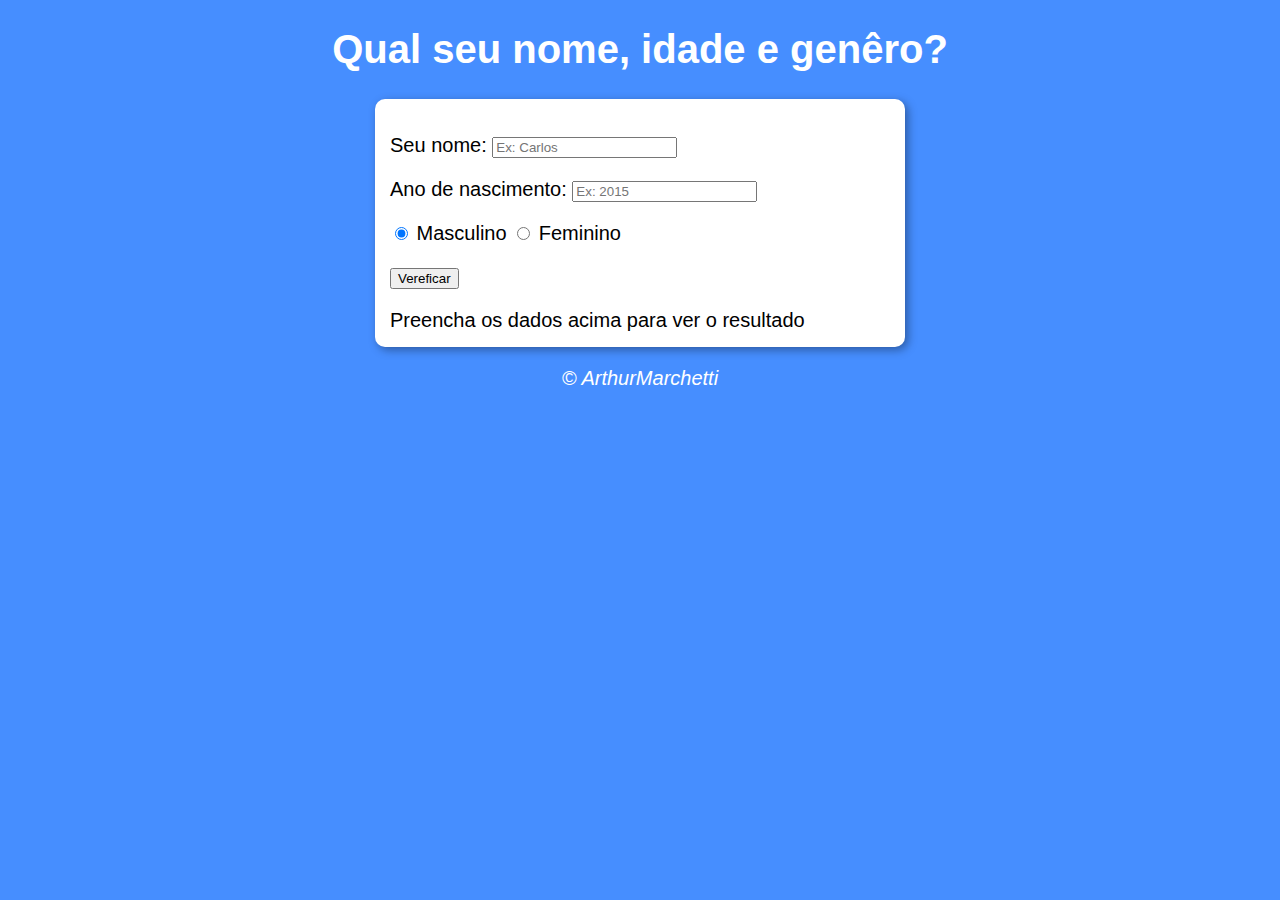
<file: index.html>
<!DOCTYPE html>
<html lang="en">
<head>
    <meta charset="UTF-8">
    <meta name="viewport" content="width=device-width, initial-scale=1.0">
    <title>Idade</title>
    <link rel="stylesheet" href="index.css">
    <script src="index.js" defer></script>
</head>
<body>

    <header>
    <h1>Qual seu nome, idade e genêro?</h1>
    </header>

    <section class="hud">
        <div>
            <p class="espacoNome">
                Seu nome:
                <input type="text" placeholder="Ex: Carlos" name="nome" id="nome">
            </p>
            <p class="espacoIdade">
                Ano de nascimento:
                <input type="number" name="txtano" id="txtano" min="0" placeholder="Ex: 2015">
            </p>
            <p class="espacoSexo">
                <input type="radio" name="radsex" id="mas" checked>
                <label for="mas">Masculino</label>
                <input type="radio" name="radsex" id="fem">
                <label for="fem">Feminino</label>
            </p>
            <p>
                <button onclick="vereficar()">Vereficar</button>
            </p>
        </div>
        <div id="res">
            Preencha os dados acima para ver o resultado
        </div>
    </section>

    <footer>
        <p>&copy; ArthurMarchetti</p>
    </footer>
</body>
</html>
</file>
<file: index.css>
body{
    background-color: rgb(70, 142, 266);
    font: normal 15pt Arial;
}

header{
    color: white;
    text-align: center;
}

section{
    background-color: white;
    border-radius: 10px;
    padding: 15px;
    width: 500px;
    margin: auto;
    box-shadow: 3px 3px 10px rgba(0, 0, 0, 0.363);
}

footer{
    color: white;
    text-align: center;
    font-style: italic;
}
</file>
